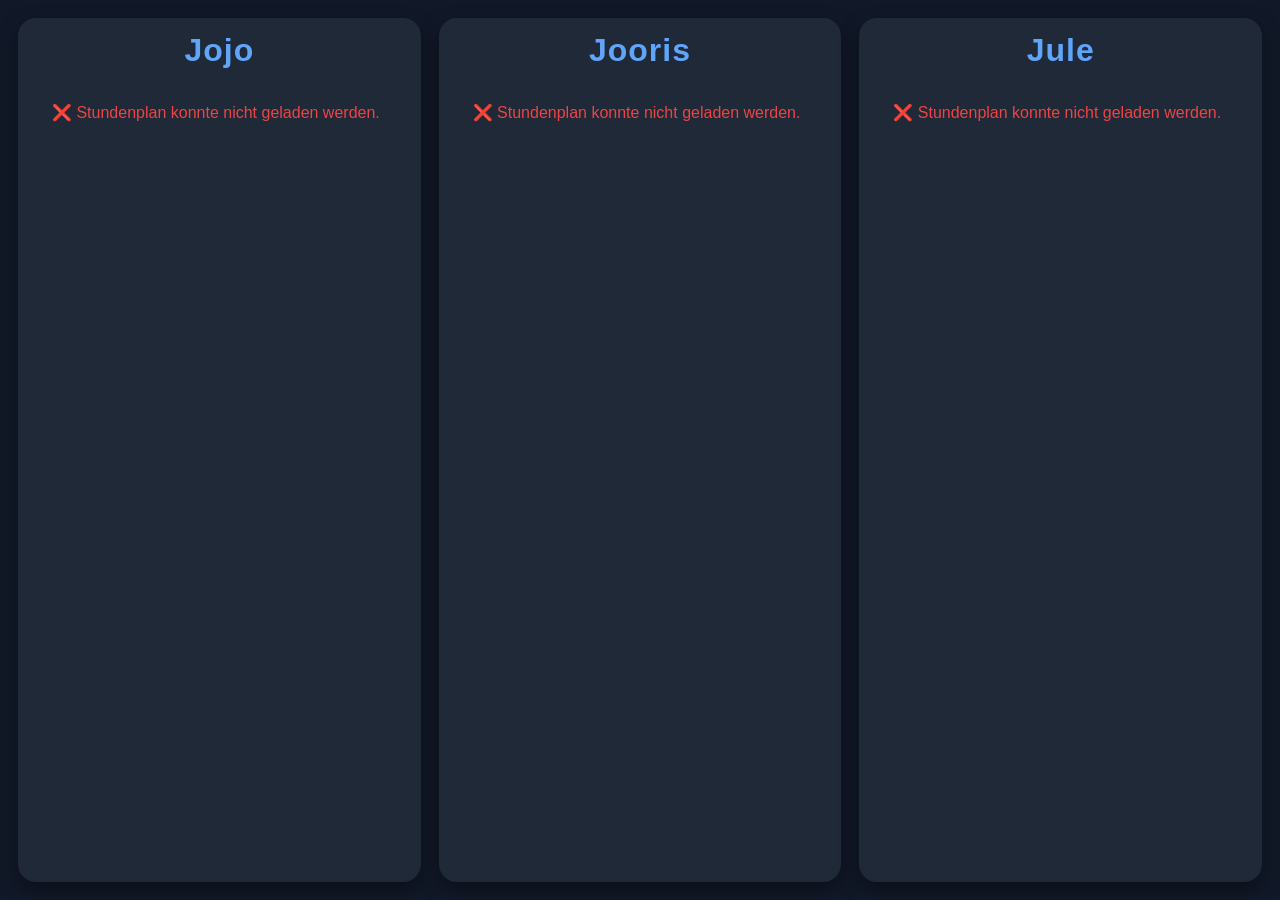
<file: homescreens.html>
<!DOCTYPE html>
<html lang="de">
<head>

<meta charset="UTF-8">
<meta name="viewport" content="width=device-width, initial-scale=1.0">

<title>Böder SchoolBoard – Homescreens</title>

<link rel="stylesheet" href="css/style.css">
<link rel="stylesheet" href="css/homescreens.css">

</head>

<body class="homescreens">

<div class="dashboard">

    <div class="plan-card">

        <h2>Jojo</h2>

        <div id="jojoTable" class="table-container"></div>

    </div>

    <div class="plan-card">

        <h2>Jooris</h2>

        <div id="joorisTable" class="table-container"></div>

    </div>

    <div class="plan-card">

        <h2>Jule</h2>

        <div id="juleTable" class="table-container"></div>

    </div>

</div>

<script src="js/config.js"></script>
<script src="js/parser.js"></script>
<script src="js/sheets.js"></script>
<script src="js/table.js"></script>
<script src="js/highlight.js"></script>
<script src="js/app.js"></script>

<script>

document.addEventListener("DOMContentLoaded", async () => {

    await Promise.all([

        loadAndDisplay(CONFIG.sheets.jojo, "jojoTable"),
        loadAndDisplay(CONFIG.sheets.jooris, "joorisTable"),
        loadAndDisplay(CONFIG.sheets.jule, "juleTable")

    ]);

    highlightCurrentLesson("jojoTable");
    highlightCurrentLesson("joorisTable");
    highlightCurrentLesson("juleTable");

    setInterval(async () => {

        await Promise.all([

            loadAndDisplay(CONFIG.sheets.jojo, "jojoTable"),
            loadAndDisplay(CONFIG.sheets.jooris, "joorisTable"),
            loadAndDisplay(CONFIG.sheets.jule, "juleTable")

        ]);

        highlightCurrentLesson("jojoTable");
        highlightCurrentLesson("joorisTable");
        highlightCurrentLesson("juleTable");

    }, 300000);

});

</script>

</body>
</html>
</file>
<file: css/style.css>
*{
    margin:0;
    padding:0;
    box-sizing:border-box;
    font-family:Arial,Helvetica,sans-serif;
}

body{

    background:#111;

    color:white;

    width:1920px;
    height:1080px;

    overflow:hidden;
}

#boards{

    display:grid;

    grid-template-columns:repeat(3,1fr);

    gap:20px;

    padding:20px;

    height:100vh;
}

.board{

    background:#1d1d1d;

    border:2px solid #444;

    border-radius:15px;

    overflow:hidden;
}

.board h1{

    background:#2b2b2b;

    text-align:center;

    padding:18px;

    font-size:36px;
}

table{

    width:100%;

    border-collapse:collapse;

    table-layout:fixed;
}

td{

    border:1px solid #555;

    padding:10px;

    text-align:center;

    font-size:22px;

    height:48px;

    word-wrap:break-word;
}
</file>
<file: css/homescreens.css>
/* ==========================================
   Böder SchoolBoard
   Homescreens Edition
========================================== */

html,
body {

    margin: 0;
    padding: 0;

    width: 100%;
    height: 100%;

    background: #111827;
    color: white;

    font-family: Arial, Helvetica, sans-serif;

    overflow: hidden;

}

body.homescreens {

    display: flex;

}

.dashboard {

    display: grid;

    grid-template-columns: repeat(3, 1fr);

    gap: 18px;

    width: 100vw;
    height: 100vh;

    padding: 18px;

    box-sizing: border-box;

}

.plan-card {

    display: flex;
    flex-direction: column;

    background: #1f2937;

    border-radius: 18px;

    padding: 14px;

    box-shadow:
        0 8px 20px rgba(0,0,0,.35);

    overflow: hidden;

}

.plan-card h2 {

    margin: 0 0 14px 0;

    text-align: center;

    font-size: 2rem;

    color: #60a5fa;

    letter-spacing: 1px;

}

.table-container {

    flex: 1;

    overflow: hidden;

}

.table-container table {

    width: 100%;

    height: 100%;

    border-collapse: collapse;

    table-layout: fixed;

}

.table-container th {

    background: #2563eb;

    color: white;

    font-size: 1.1rem;

    padding: 12px;

}

.table-container td {

    font-size: 1rem;

    padding: 10px 6px;

    text-align: center;

    border: 1px solid #374151;

}

.table-container tr:nth-child(even) {

    background: rgba(255,255,255,.03);

}

.today-column {

    background: #1d4ed8 !important;

    color: white;

    font-weight: bold;

}

.current-lesson {

    background: #22c55e !important;

    color: black !important;

    font-weight: bold;

}

/* Tablet */

@media (max-width:1200px){

.dashboard{

    grid-template-columns:1fr;

    overflow:auto;

}

.plan-card{

    min-height:520px;

}

}

/* Sehr große Monitore */

@media (min-width:1800px){

.plan-card h2{

    font-size:2.5rem;

}

.table-container th{

    font-size:1.35rem;

}

.table-container td{

    font-size:1.2rem;

    padding:14px;

}

}
</file>
